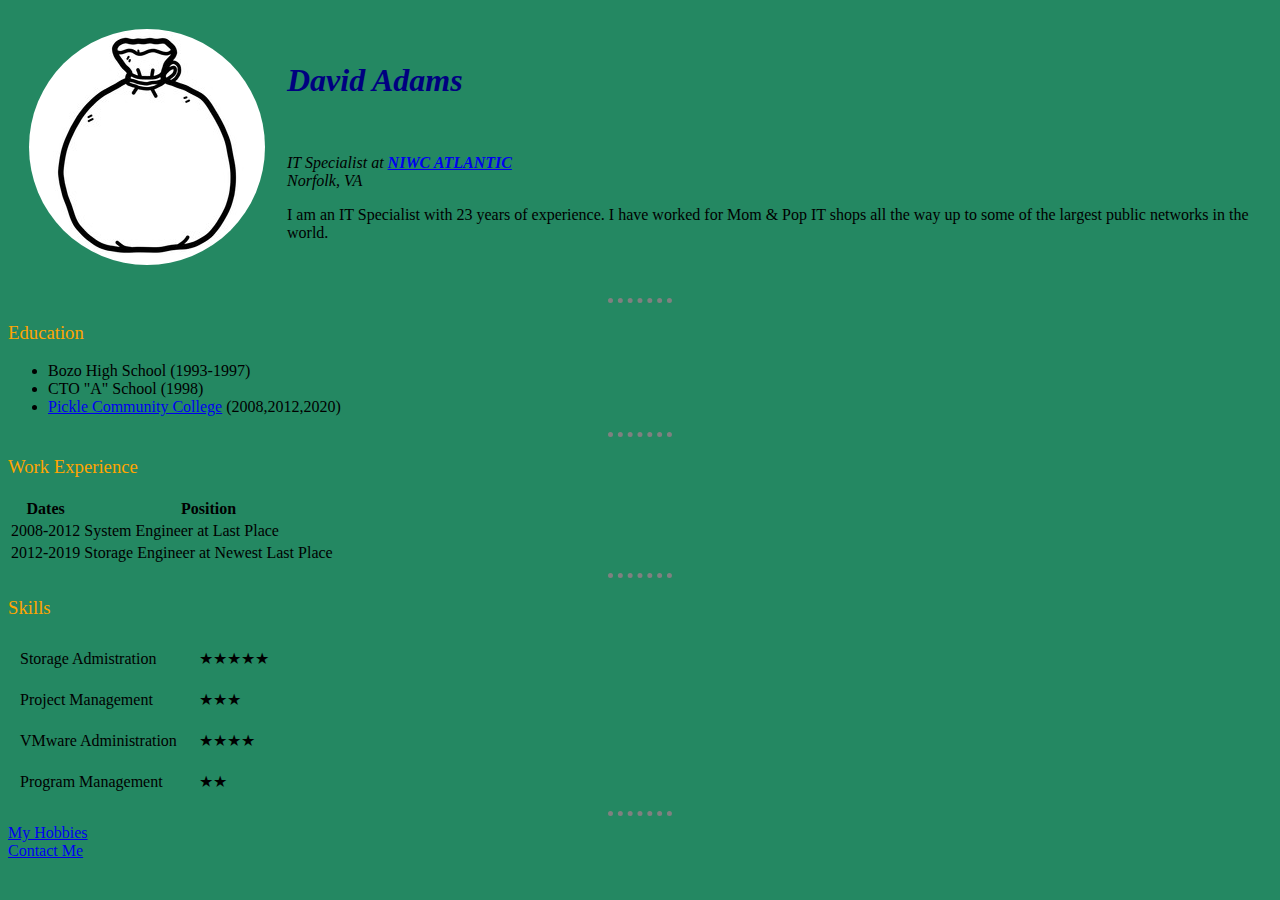
<file: Index.html>
<!DOCTYPE html>
<html lang="en" dir="ltr">
  <head>
    <meta charset="utf-8">
    <meta name="description" content="An <almost>amazing site, dedicated to
      an almost amazing person!">
    <title>David's Personal Site</title>
    <link rel="stylesheet" href="css/styles.css">
  </head>
  <body>
    <table cellspacing=20>
      <tr>
        <td>
          <img src="images/circle-cropped.png" alt="sack_of_trash">
        </td>
        <td>
          <h1>David Adams</h1>
          <br />
          <p><em>IT Specialist at <strong><a href="http://www.navwar.navy.mil">NIWC ATLANTIC</a></strong></em><br><em>Norfolk, VA</em><br></p>
          <p>I am an IT Specialist with 23 years of experience.  I have worked for Mom & Pop IT shops all the way up to some of the largest public networks in the world.</p>
        </td>
      </tr>
    </table>
    <hr>
    <h3>Education</h3>
    <ul>
      <li>Bozo High School (1993-1997)</li>
      <li>CTO "A" School (1998)</li>
      <li><a href="http://www.tcc.edu">Pickle Community College</a> (2008,2012,2020)</li>
    </ul>
    <hr>
    <h3>Work Experience</h3>
    <table>
      <thead>
        <tr>
          <th>Dates</th>
          <th>Position</th>
        </tr>
      </thead>
      <tbody>
        <tr>
          <td>2008-2012</td>
          <td>System Engineer at Last Place</td>
        </tr>
        <tr>
          <td>2012-2019</td>
          <td>Storage Engineer at Newest Last Place</td>
        </tr>
      </tbody>
      <tfoot>

      </tfoot>
    </table>
    <hr>
    <h3>Skills</h3>
    <table cellpadding=10>
      <tbody>
        <tr>
          <td>
            Storage Admistration
          </td>
          <td>
            ★★★★★
          </td>
        </tr>
        <tr>
          <td>
            Project Management
          </td>
          <td>
            ★★★
          </td>
        </tr>
        <tr>
          <td>
            VMware Administration
          </td>
          <td>
            ★★★★
          </td>
        </tr>
        <tr>
          <td>
            Program Management
          </td>
          <td>
            ★★
          </td>
        </tr>
      </tbody>
    </table>
    <hr>
    <a href="hobbies.html">My Hobbies</a><br />
    <a href="contact_me.html">Contact Me</a>
  </body>
</html>
</file>
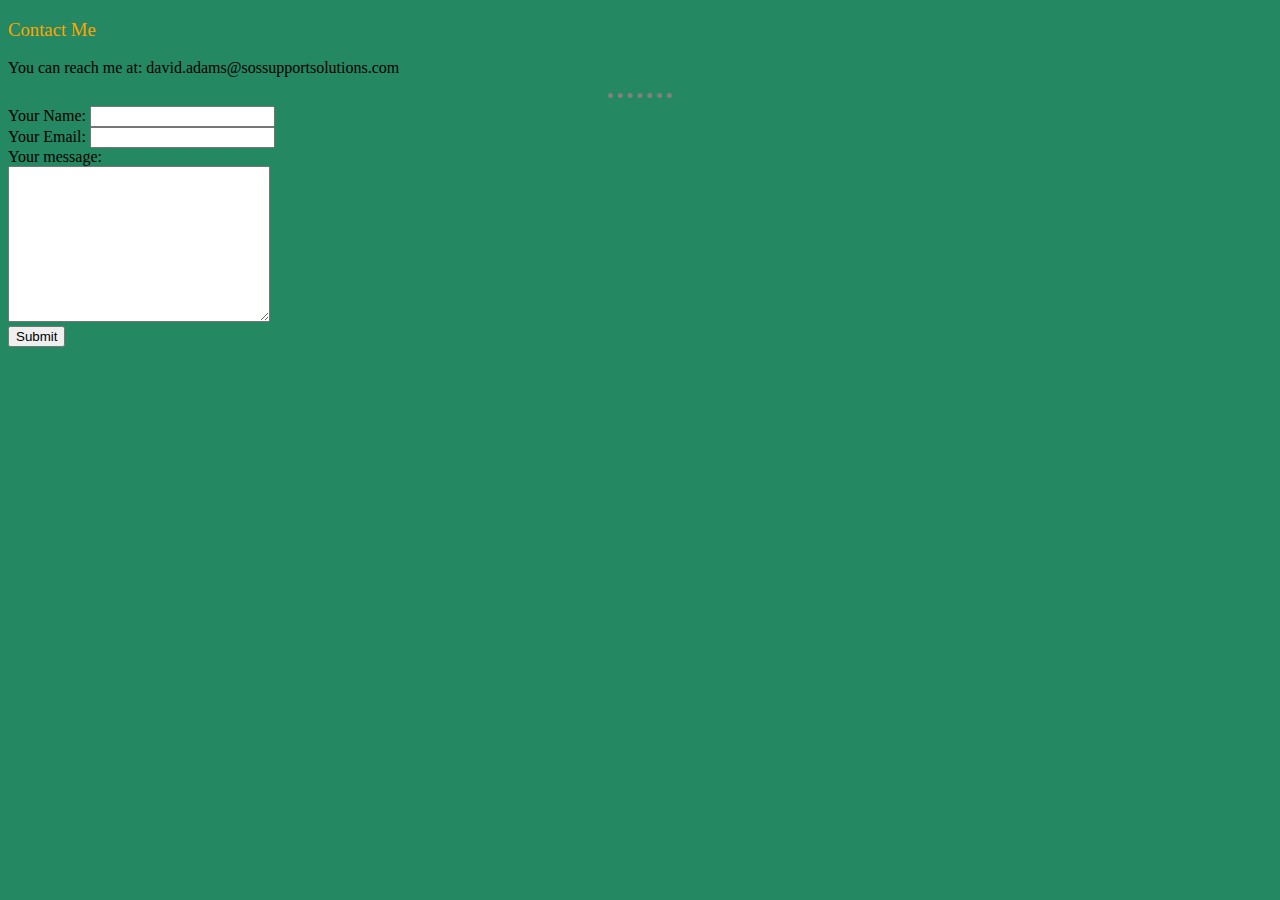
<file: contact_me.html>
<!DOCTYPE html>
<html lang="en" dir="ltr">
  <head>
    <meta charset="utf-8">
    <title>Contact Me</title>
    <link rel="stylesheet" href="css/styles.css">
  </head>
  <body>
    <h3>Contact Me</h3>
    <p>You can reach me at: david.adams@sossupportsolutions.com</p>
    <hr>
    <form action="mailto:david.adams@soscreditsolutions.com" method="post" enctype="text/plain">
      <label>Your Name:</label>
      <input type="text" name="yourName" value=""><br>
      <label>Your Email:</label>
      <input type="email" name="yourEmail" value=""><br>
      <label>Your message:</label><br>
      <textarea name="yourMessage" rows="10" cols="30"></textarea><br>
      <input type="submit" name="">
    </form>
  </body>
</html>
</file>
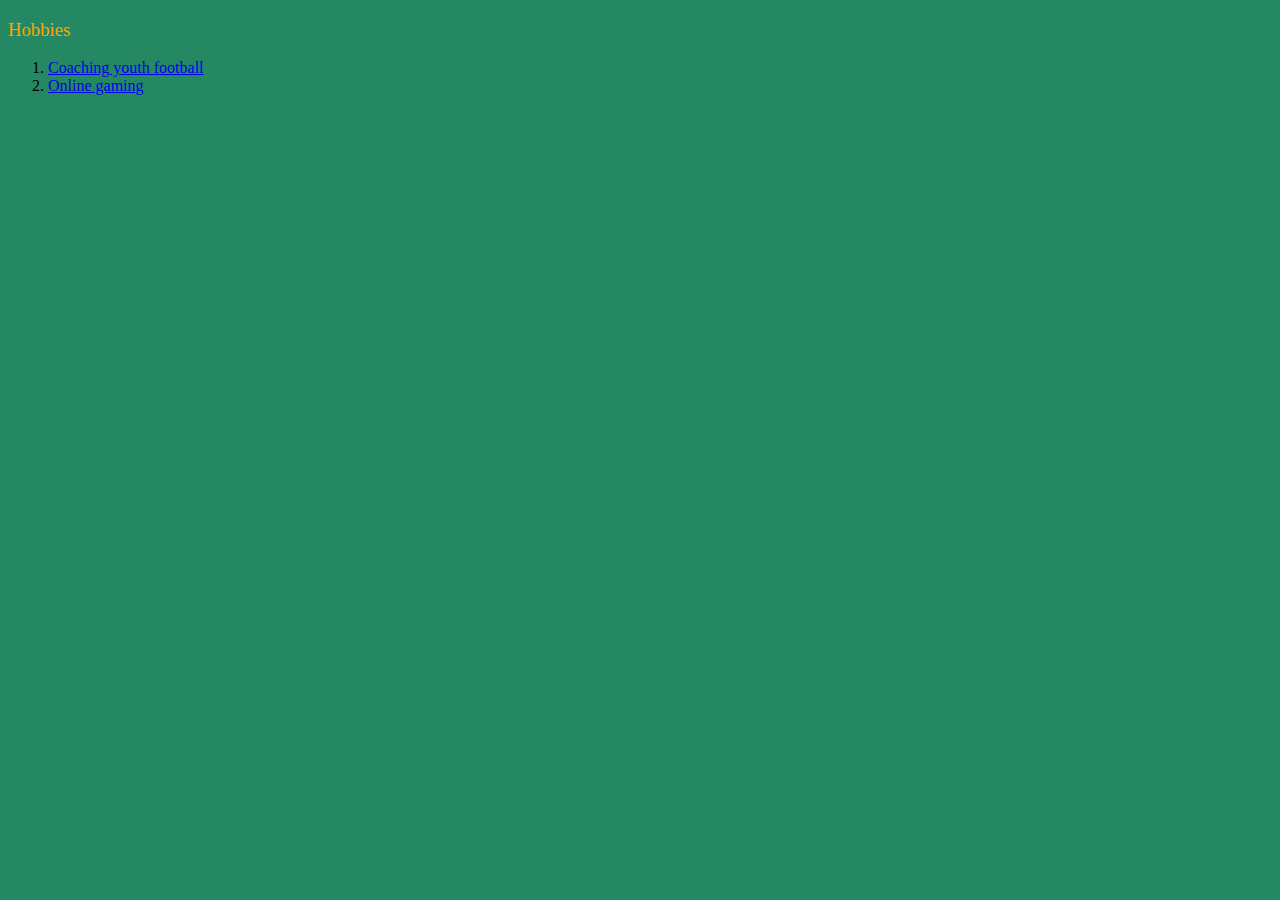
<file: hobbies.html>
<!DOCTYPE html>
<html lang="en" dir="ltr">
  <head>
    <meta charset="utf-8">
    <title>My Hobbies</title>
    <link rel="stylesheet" href="css/styles.css">
  </head>
  <body>
    <h3>Hobbies</h3>
    <ol>
      <li><a href="https://tshq.bluesombrero.com/nspwf">Coaching youth football</a></li>
      <li><a href="https://worldofwarcraft.com/en-us/">Online gaming</a></li>
    </ol>
  </body>
</html>
</file>
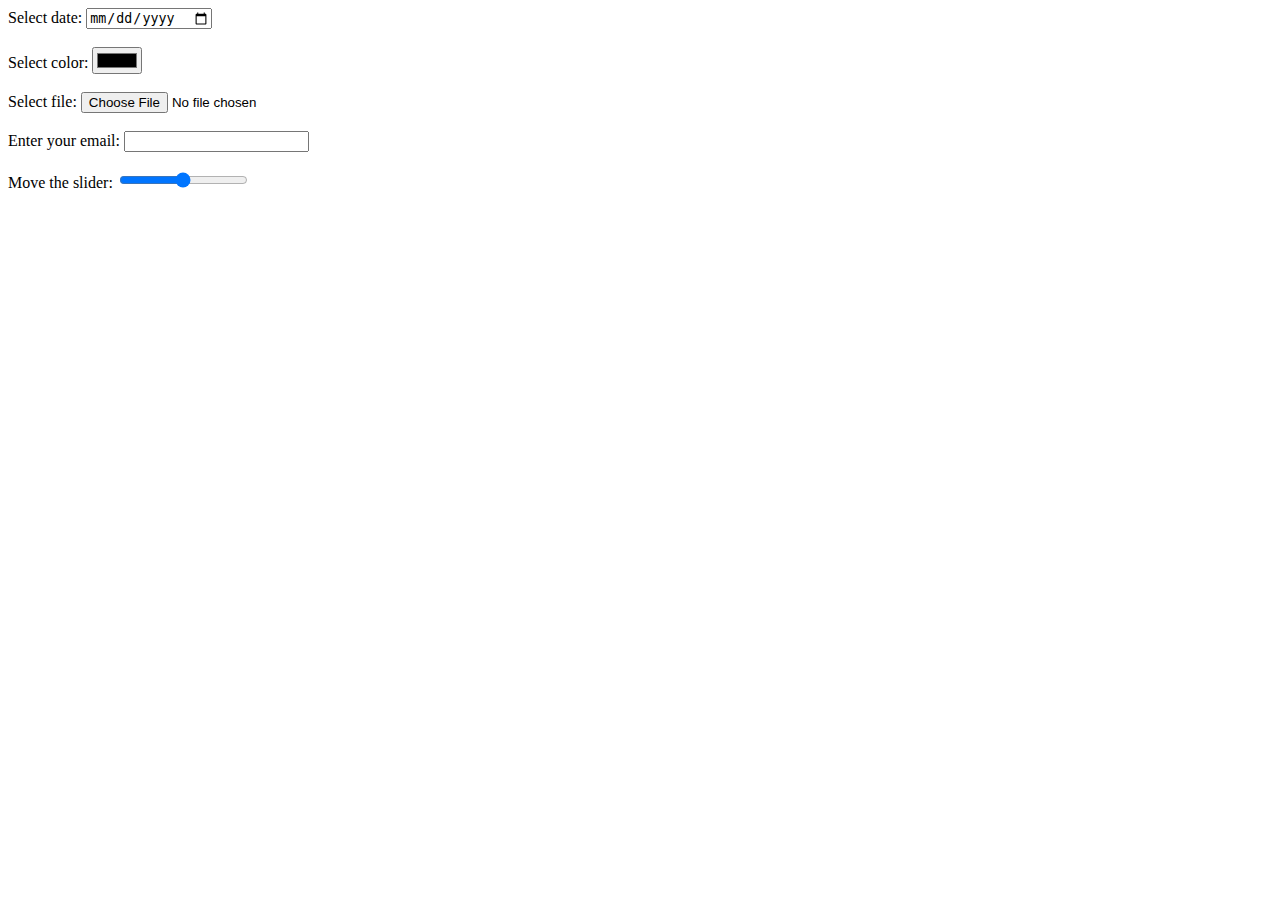
<file: inputs.html>
<html>
    <form action="" method="post">
        <label>Select date:</label>
        <input type="date" name="" id=""><br><br>
        <label>Select color:</label>        
        <input type="color" name="" id=""><br><br>
        <label>Select file:</label>
        <input type="file" name="" id=""><br><br>
        <label>Enter your email:</label>
        <input type="email" name="" id=""><br><br>
        <label>Move the slider:</label>
        <input type="range" name="" id=""><br><br>
    </form>
</html>
</file>
<file: css/styles.css>
body {
    background-color: #248862;
  }
  hr {
    border-style: none;
    border-top-style: dotted;
    border-color: grey;
    border-width: 5px;
    width: 5%;
  }
  h1 {
      color: navy;
      font-style: italic;
  }
  h3 {
      color: orange;
      font-weight: 200;
  }
</file>
